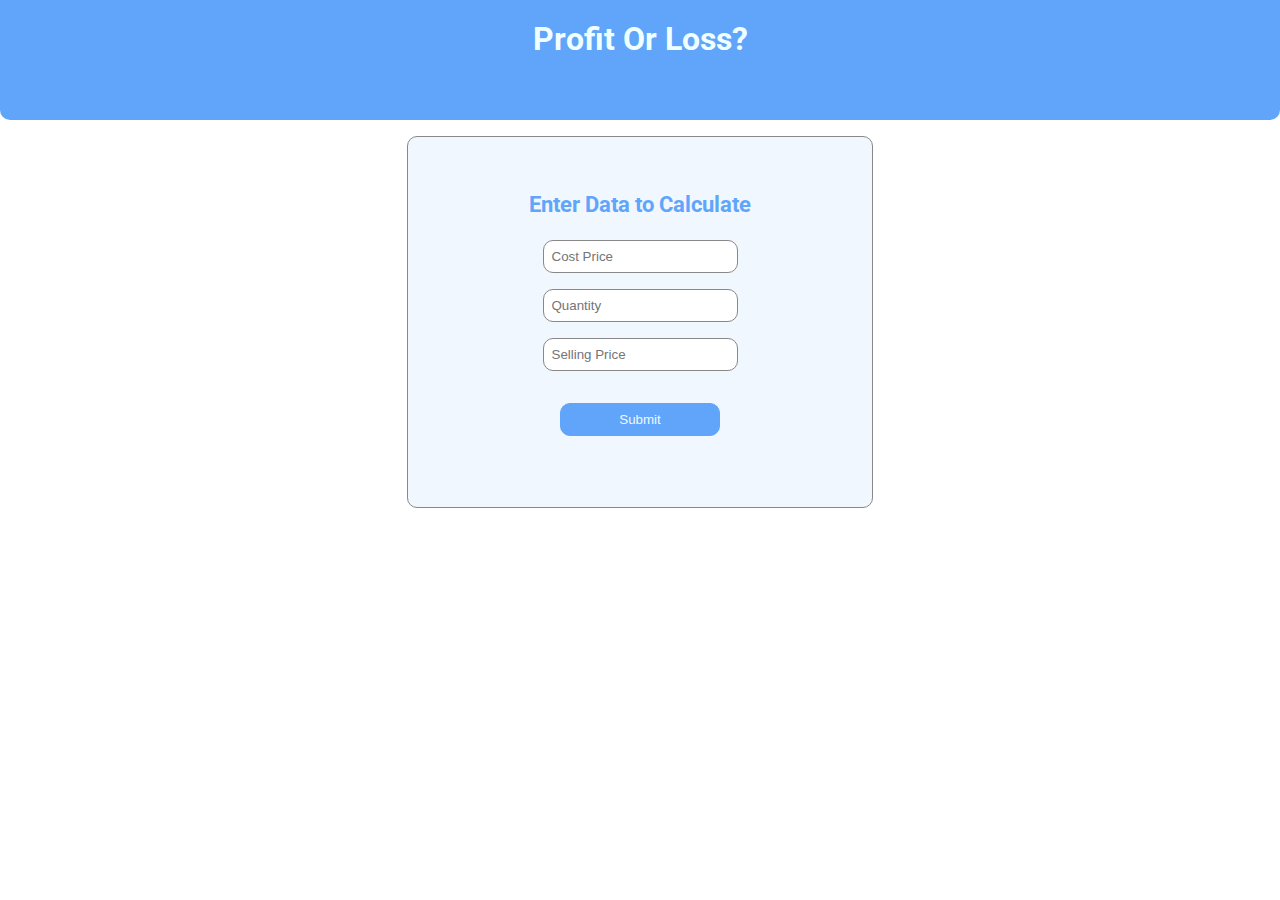
<file: index.html>
<!DOCTYPE html>
<html>

<head>
    <meta charset="utf-8">
    <meta name="viewport" content="width=device-width">
    <title>profit-or-loss</title>
    <link href="style.css" rel="stylesheet" type="text/css" />
</head>

<body>

    <nav class="navigation">
        <span class ="nav-brand">Profit Or Loss? </span>
    </nav>

    <div id = "block" class= "block">
    <h3>Enter Data to Calculate</h3>
    <div class="form">
    <span><input id="costPrice" type="number" pattern="[0-9]+(\\.[0-9][0-9]?)?" placeholder="Cost Price">  </input></span><br/>
    <input id="quantity" type="number" placeholder="Quantity"> </input><br/>
    <input id="sellingPrice" type="number" placeholder="Selling Price"> </input><br/>
    <button id="bt" type="submit"> Submit </button>
    </div>
    <p id="profitOrLoss"></p>
    </div>

    <script src="index.js"></script>
</body>

</html>
</file>
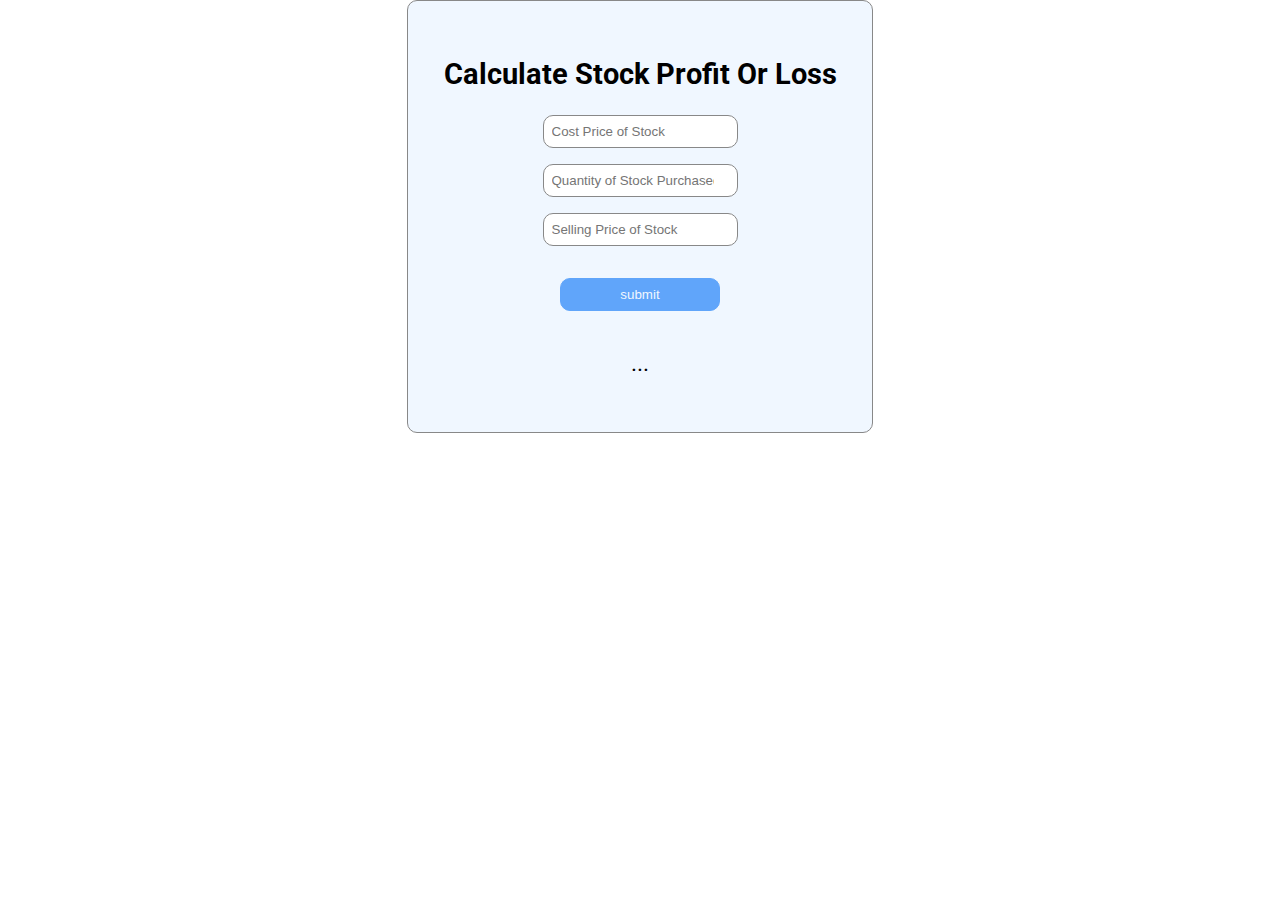
<file: stock-profit-or-loss/index.html>
<!DOCTYPE html>
<html>

<head>
    <meta charset="utf-8">
    <meta name="viewport" content="width=device-width">
    <title>profit-or-loss</title>
    <link href="style.css" rel="stylesheet" type="text/css" />
</head>

<body>
    <div class= "block">

    <h2> Calculate Stock Profit Or Loss</h2>
    <div class="form">
    <span><input id="costPrice" type="number" pattern="[0-9]+(\\.[0-9][0-9]?)?" placeholder="Cost Price of Stock">  </input></span><br/>
    <input id="quantity" type="number" placeholder="Quantity of Stock Purchased "> </input><br/>
    <input id="sellingPrice" type="number" placeholder="Selling Price of Stock "> </input><br/>
    <button id="bt" type="submit">submit</button>
    </div>
    <p id="profitOrLoss"> ... </p>
    </div>

    <script src="index.js"></script>
</body>

</html>
</file>
<file: style.css>
@import url('https://fonts.googleapis.com/css2?family=Raleway&display=swap');
@import url('https://fonts.googleapis.com/css2?family=Montserrat:wght@400;700&display=swap');
@import url('https://fonts.googleapis.com/css2?family=Roboto:wght@300&display=swap');

:root{
    --base-color : #60A5FA;
    --red-color : #fdd3d3;
    --green-color :#b0ecb0da;
    --secondary-color:#f0f7ff;
    --blue-color: #2682f3;
}

h3{
    color: var(--base-color);
}

body{
    display: block;
    margin: 0%;
    font-size: larger;
    font-family: 'Roboto';
}

.navigation{
    text-align: center;
    margin: 0%;
    background-color: aqua;
    padding: 10px;
    padding-top: 20px ;
    display: block;
    margin-bottom: 1rem;
    background-color: var(--base-color);
    height: 10vh;
    border-radius: 0px 0px 10px 10px;
}

.nav-brand{
    color: azure;
    margin: auto;
    font-size: xx-large;
    font-weight: bold;
    text-align: center;
    padding: 1rem;
}

.block{
    padding: 2rem;
    margin: auto;
    align-self: center;
    text-align: center;
    border: 1px solid #888888;
    max-width: 400px;
    border-radius: 10px;
    background-color: var(--secondary-color);
}
.form{
    padding: 0rem;
    padding: 0rem;
    margin: auto;
}
.form input{
    padding: 0.5rem;
    margin-bottom: 1rem;
    border: 1px solid #888888;
    border-radius: 10px;
    width: inherit;
   
}
button{
    padding: 0.5rem;
    margin: 1rem;
    color: var(--secondary-color);
    background-color: var(--base-color);
    border: 1px solid var(--base-color);
    width: 10rem;
    border-radius: 10px;
}

#profitOrLoss{
    font-size: larger;
}
</file>
<file: stock-profit-or-loss/style.css>
@import url('https://fonts.googleapis.com/css2?family=Raleway&display=swap');
@import url('https://fonts.googleapis.com/css2?family=Montserrat:wght@400;700&display=swap');
@import url('https://fonts.googleapis.com/css2?family=Roboto:wght@300&display=swap');

:root{
    --base-color : #60A5FA;
    --red-color : #fdd3d3;
    --green-color :#b0ecb0da;
    --secondary-color:#f0f7ff;
    --blue-color: #2682f3;
}

h3{
    color: var(--base-color);
}

body{
    display: block;
    margin: 0%;
    font-size: larger;
    font-family: 'Roboto';
}

.navigation{
    text-align: center;
    margin: 0%;
    background-color: aqua;
    padding: 10px;
    padding-top: 20px ;
    display: block;
    margin-bottom: 1rem;
    background-color: var(--base-color);
    height: 10vh;
    border-radius: 0px 0px 10px 10px;
}

.nav-brand{
    color: azure;
    margin: auto;
    font-size: xx-large;
    font-weight: bold;
    text-align: center;
    padding: 1rem;
}

.block{
    padding: 2rem;
    margin: auto;
    align-self: center;
    text-align: center;
    border: 1px solid #888888;
    max-width: 400px;
    border-radius: 10px;
    background-color: var(--secondary-color);
}
.form{
    padding: 0rem;
    padding: 0rem;
    margin: auto;
}
.form input{
    padding: 0.5rem;
    margin-bottom: 1rem;
    border: 1px solid #888888;
    border-radius: 10px;
    width: inherit;
   
}
button{
    padding: 0.5rem;
    margin: 1rem;
    color: var(--secondary-color);
    background-color: var(--base-color);
    border: 1px solid var(--base-color);
    width: 10rem;
    border-radius: 10px;
}

#profitOrLoss{
    font-size: larger;
}
</file>
